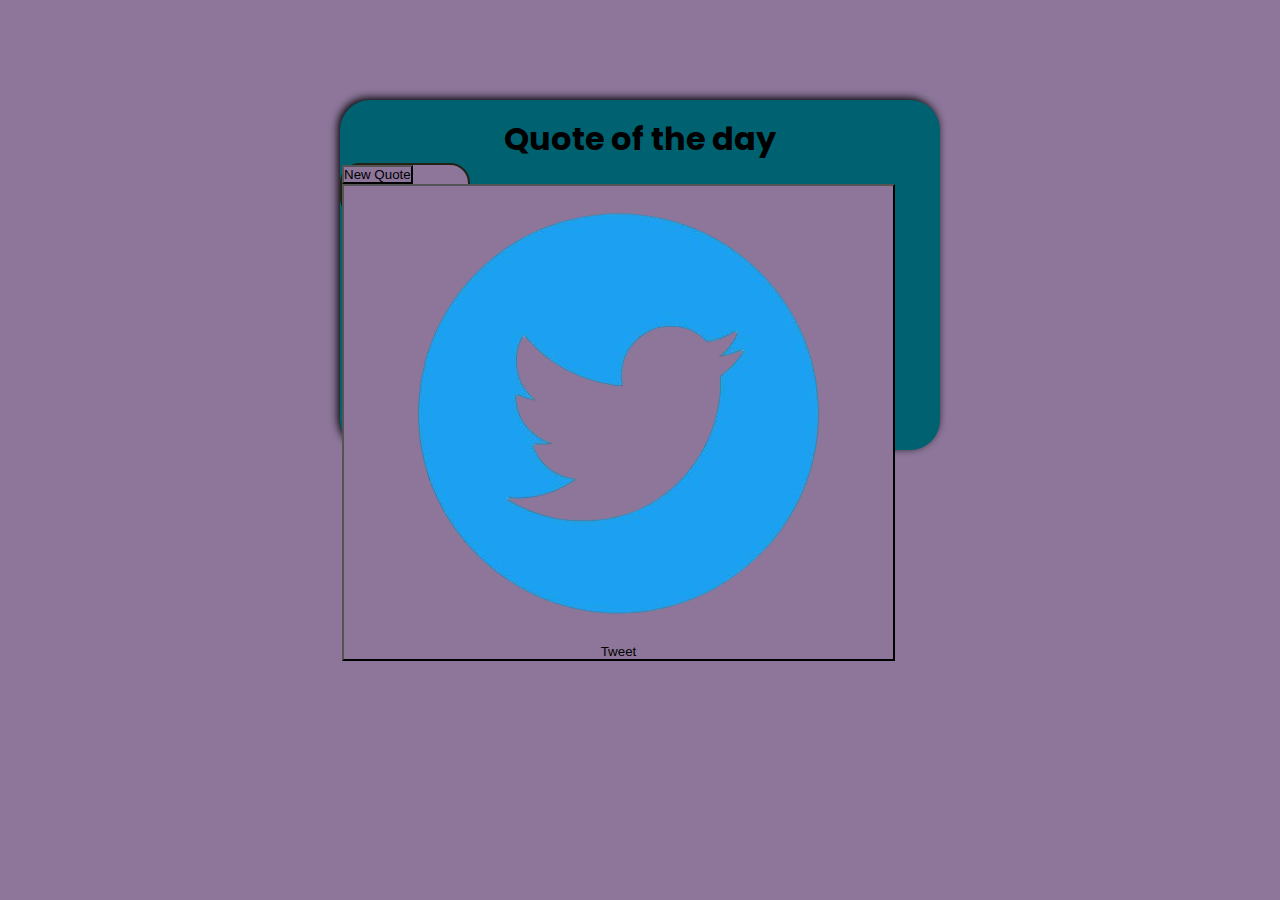
<file: RandomCodeGenerator/index.html>
<!DOCTYPE html>
<html lang="en">

<head>
    <meta charset="UTF-8">
    <meta name="viewport" content="width=device-width, initial-scale=1.0">
    <link rel="stylesheet" href="style.css">
    <title>RandomQuotes</title>
</head>

<body>
    <div class="main">
        <h2>Quote of the day</h2>
        <p id="quote"></p>
        <span id="author"></span>
        <div class="btn">
            <button onclick="getquote(api_url)">New Quote</button>
            <button onclick=" tweet()"><img src="tweet1.png" />Tweet</button>
        </div>
    </div>

    <script src="script.js"></script>
</body>

</html>
</file>
<file: RandomCodeGenerator/style.css>
@import url('https://fonts.googleapis.com/css2?family=Josefin+Sans:ital,wght@0,100..700;1,100..700&family=Poppins:ital,wght@0,100;0,200;0,300;0,400;0,500;0,600;0,700;0,800;0,900;1,100;1,200;1,300;1,400;1,500;1,600;1,700;1,800;1,900&display=swap');

* {
    margin: 0;
    padding: 0;
    box-sizing: border-box;
    background-color: #8d769a;
}

body {
    display: flex;
    justify-content: center;
    align-items: center;
}

.main {
    height: 350px;
    width: 600px;
    border-radius: 30px;
    background-color: #006270;
    margin-top: 100px;
    position: relative;
    box-shadow: -2px -2px 8px black;
}

h2 {
    font-family: Poppins;
    font-size: 2em;
    text-align: center;
    margin-top: 15px;
    background-color: transparent;
}

.content {
    height: auto;
    width: 100%;
    background-color: transparent;
    margin-bottom: 150px;
}

.content .quote {
    font-size: 1.2em;
    font-family: Josefin Sans;
    padding: 20px;
    margin: 10px;
    background-color: transparent;
    color: #ffffffb4;
}

.content .quote::before,
.content .quote::after {
    content: '"';
}

.content .writter {
    float: right;
    margin-right: 20px;
    font-size: 1.2em;
    font-family: Josefin Sans;
    background-color: transparent;
    color: #ffffffb4;
}

.content .writter::before {
    content: '-/';
}

.btn-parent {
    position: absolute;
    bottom: 25px;
    height: 50px;
    width: 100%;
    display: flex;
    justify-content: center;
    align-items: center;
    gap: 80px;
    background-color: transparent;
}

.btn {
    height: 55px;
    width: 130px;
    border: none;
    border-radius: 20px;
    border: 2px solid #222217;
    font-weight: 600;
}

.btn:hover {
    cursor: pointer;
}

.new-quote {
    font-family: Poppins;
    padding: 10px;
    background-color: #009394;
    color: #fff;
}

.tweet {
    font-family: Poppins;
    background-color: #fff;
    padding-right: 6px;
    display: flex;
    justify-content: center;
    align-items: center;
}

.tweet img {
    height: 30px;
    width: auto;
    background-color: transparent;
}
</file>
